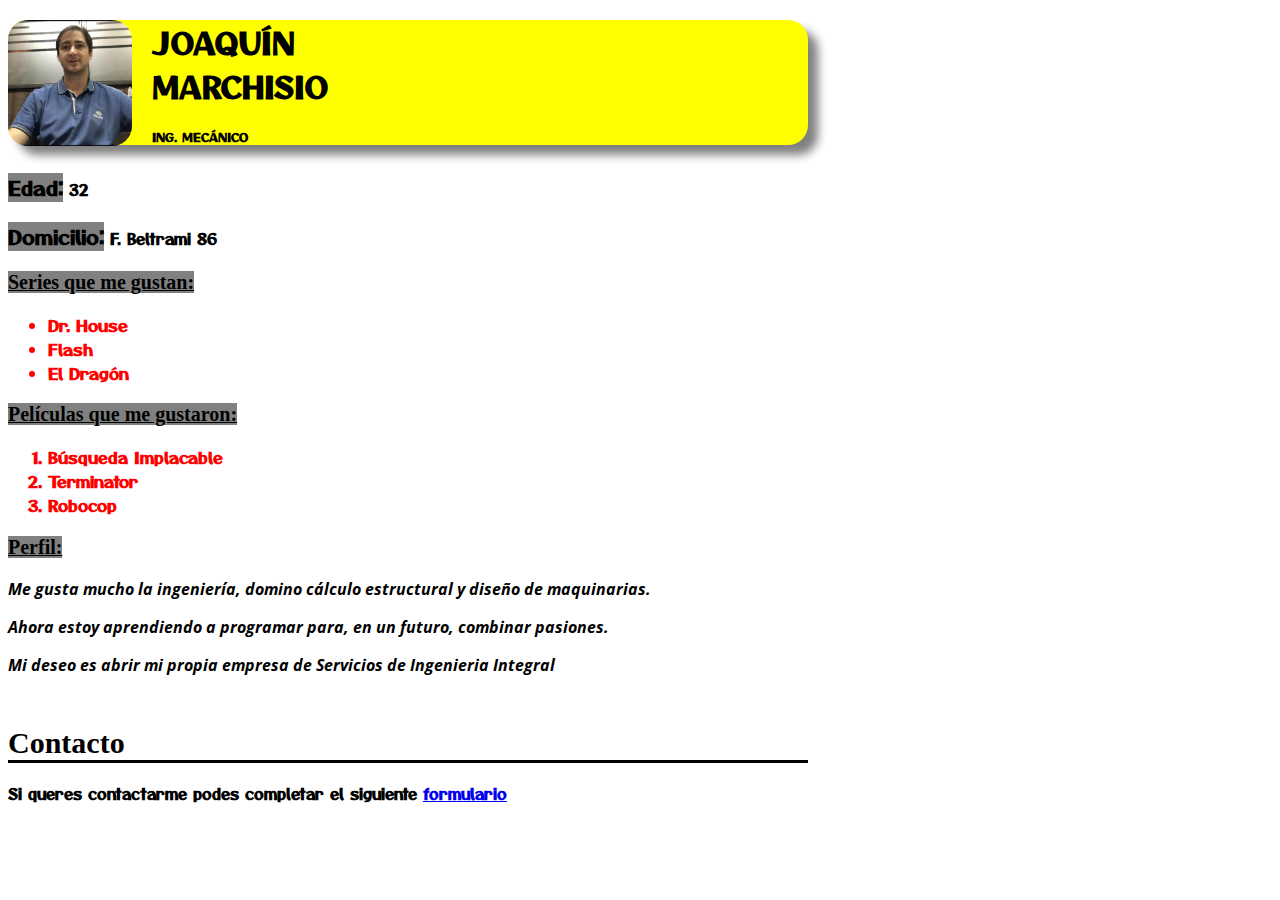
<file: index.html>
<!DOCTYPE html>
<!--Indica que es la última version de html-->
<html lang="es">

<!-- En el head va todo lo que no podemos ver en la página -->

<head>
    <meta charset="UTF-8">
    <meta http-equiv="X-UA-Compatible" content="IE=edge">
    <meta name="viewport" content="width=device-width, initial-scale=1.0">
    <title>CV de Joaquin Marchisio</title>
    <!-- Copio link de la página https://fonts.google.com/  -->
    <link rel="preconnect" href="https://fonts.googleapis.com">
    <link rel="preconnect" href="https://fonts.gstatic.com" crossorigin>
    <link
        href="https://fonts.googleapis.com/css2?family=Open+Sans:ital,wght@0,300;0,400;1,400&family=Otomanopee+One&display=swap"
        rel="stylesheet">
    <!-- Comunico el documento html con la hoja de estilos CSS -->
    <link rel="stylesheet" href="styleCV.css">
</head>

<!-- En el body va todo lo que vemos en la página -->

<body>
    <div class="contenedor">
        <!-- Agrego foto de perfil -->
        <img src="assets/fotoPerfil.jpeg" alt="fotoPerfilJoa">
        <h1 class="titulo">Joaquín <br> Marchisio</h1>
        <h6 class="subtitulo">Ing. Mecánico</h6>
    </div>


    <h4><span class="remarcar">Edad:</span> 32</h4>
    <h4><span class="remarcar">Domicilio:</span> F. Beltrami 86</h4>
    <h3><span class="remarcar">Series que me gustan:</span> </h3>
    <!-- Agrego listas para enumerar las series (listas desordenadas) -->
    <ul>
        <li>Dr. House</li>
        <li>Flash</li>
        <li>El Dragón</li>
    </ul>
    <h3><span class="remarcar">Películas que me gustaron: </span> </h3>
    <!-- Uso otro formato (listas ordenadas) de listas para enumerar las peliculas -->
    <ol>
        <li>Búsqueda Implacable</li>
        <li>Terminator</li>
        <li>Robocop</li>
    </ol>

    <h3><span class="remarcar">Perfil:</span></h3>
    <p>Me gusta mucho la ingeniería, domino cálculo estructural y diseño de maquinarias.</p>
    <p>Ahora estoy aprendiendo a programar para, en un futuro, combinar pasiones.</p>
    <p>Mi deseo es abrir mi propia empresa de Servicios de Ingenieria Integral</p>
    <div>
        <h5 class="separador">Contacto</h5>
    </div>
    <h4>Si queres contactarme podes completar el siguiente <a href="formularioDeContacto.html" target="=_BLANK">
            formulario</a></h4>

</body>

</html>
</file>
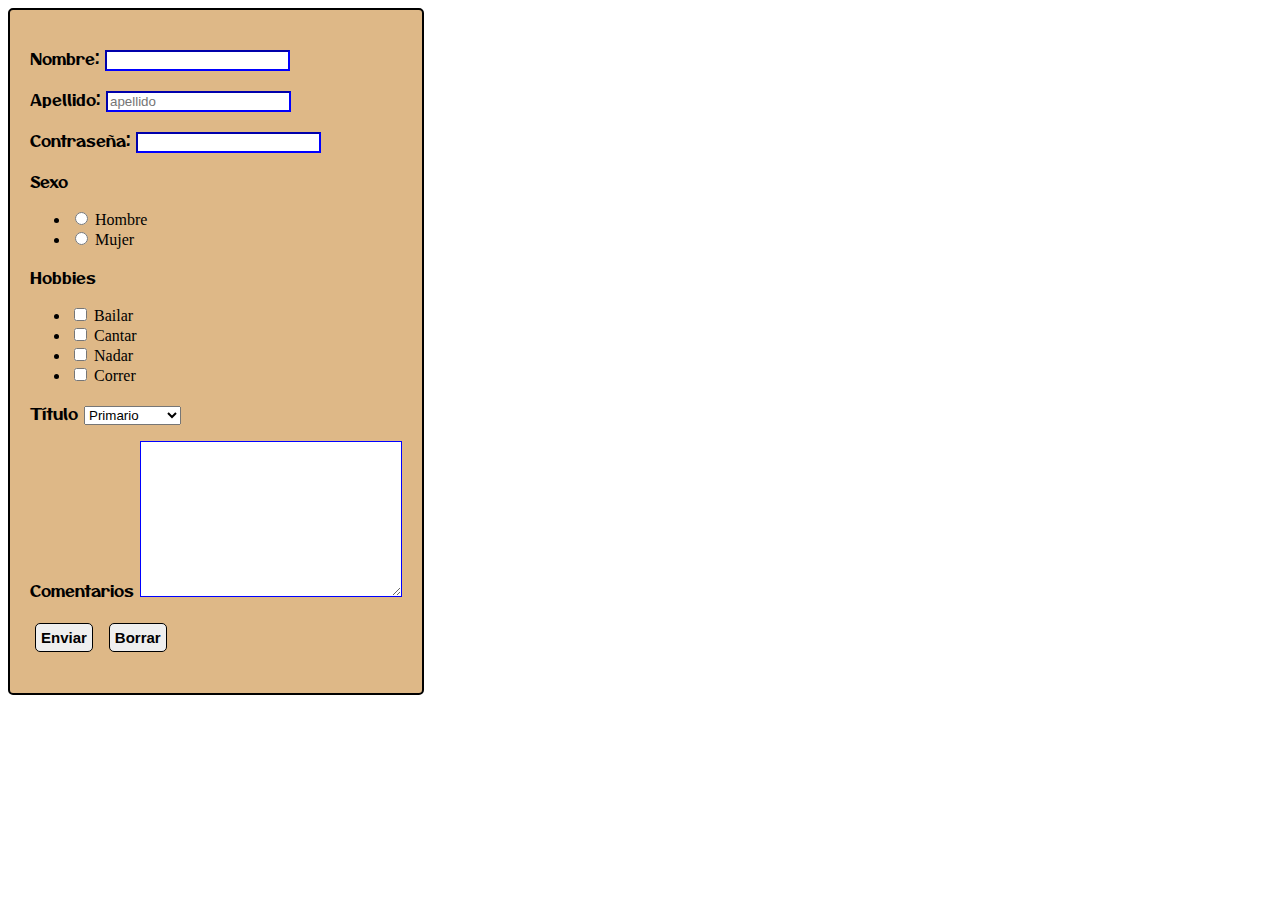
<file: formularioDeContacto.html>
<!DOCTYPE html>
<html lang="en">

<head>
    <meta charset="UTF-8">
    <meta http-equiv="X-UA-Compatible" content="IE=edge">
    <meta name="viewport" content="width=device-width, initial-scale=1.0">
    <title>Formulario de Contacto</title>
    <!-- Copio link de la página https://fonts.google.com/  -->
    <link rel="preconnect" href="https://fonts.googleapis.com">
    <link rel="preconnect" href="https://fonts.gstatic.com" crossorigin>
    <link
        href="https://fonts.googleapis.com/css2?family=Open+Sans:ital,wght@0,300;0,400;1,400&family=Otomanopee+One&display=swap"
        rel="stylesheet">
    <!-- Linkeo el css -->
    <link rel="stylesheet" href="estiloFormulario.css">
</head>

<body>
    <!-- Creo el formulario de Contacto, tomando ejemplo de apunte teórico. -->
    <form action="" method="" class="caja">
        <p>
            <label for="nom">Nombre:</label>
            <input type="text" name="nombre" class="bordesInput">
        </p>
        <p>
            <label for="ape">Apellido:</label>
            <input type="text" name="apellido" placeholder="apellido" class="bordesInput">
        </p>
        <p>
            <label for="pass">Contraseña:</label>
            <input type="password" name="pass" class="bordesInput">
        </p>
        <p>
            <label for="sexo">Sexo</label>
        <ul>
            <li>
                <input type="radio" name="sexo" value="hombre">
                <label>Hombre</label>
            </li>
            <li>
                <input type="radio" name="sexo" value="mujer">
                <label>Mujer</label>
            </li>
        </ul>
        </p>

        <p>
            <label>Hobbies</label>
        <ul>
            <li>
                <input type="checkbox" name="hobbies[]" value="bailar" id="bailar">
                <label for="bailar">Bailar</label>
            </li>
            <li>
                <input type="checkbox" name="hobbies[]" value="cantar" id="cantar">
                <label for="cantar">Cantar</label>
            </li>
            <li>
                <input type="checkbox" name="hobbies[]" value="nadar" id="nadar">
                <label for="nadar">Nadar</label>
            </li>
            <li>
                <input type="checkbox" name="hobbies[]" value="correr" id="correr">
                <label for="correr">Correr</label>
            </li>
        </ul>

        </p>

        <p>
            <label for="titulo">Título</label>
            <select name="titulo">
                <option value="primario">Primario</option>
                <option value="secundario">Secundario</option>
                <option value="terciario">Terciario</option>
                <option value="universitario">Universitario</option>
            </select>
        </p>
        <p>
            <label for="comentarios">Comentarios</label>
            <textarea name="comentarios" id="" cols="30" rows="10" class="bordesInput"></textarea>
        </p>
        <p>
            <input type="submit" value="Enviar" class="botones">
            <input type="reset" value="Borrar" class="botones">
            
        </p>

    </form>
</body>

</html>
</file>
<file: styleCV.css>
/* font-family: 'Open Sans', sans-serif; */
/* font-family: 'Otomanopee One', sans-serif; */

/*Doy estilo al título*/
.contenedor{
    background-color: yellow;
    text-transform: uppercase;
    font-size: 15px;
    border-radius: 20px;
    box-sizing: border-box;
    text-align: left;
    width: 800px;
    box-shadow: 10px 10px 10px grey; /*Agrego sombra a la caja*/ 
    
}
/*Hago la imagen flotante para poder ubicarla*/
.contenedor img{
    width: 124px;
    height: auto;
    float: left;
    margin-right: 20px;
    background-color: yellow; 
    border-radius: 20px;
}

.subtitulo{
    font-size: 12px;
    margin-top: 5px;
    margin-left: 100px;
    font-family: 'Otomanopee One', sans-serif; /*Agrego estilo de página https://fonts.google.com/ */
    
}
/*Doy estilo a los párrafos*/
p{
    font-style: italic;
    font-weight: bold;
    font-family:'Open Sans', sans-serif;
    margin-bottom: 1px;
}
h3{
    text-decoration-line: underline;
    font-weight: bold;
}

/*Remarco algunos subtítulos*/
.remarcar{
    background-color:grey;
    font-size: 20px;
}

li{
    color: red;
    font-weight: bold;
    font-family: 'Otomanopee One', sans-serif; 
}

h1,h2{
     font-family: 'Otomanopee One', sans-serif; 
}

h5{
    font-size: 30px;
}

h4{
    font-size: 15px;
    font-family: 'Otomanopee One', sans-serif;
}
.separador{
    border-bottom: 3px solid black;
    width: 800px;
    margin-bottom: 1px;
}

.tamanoImagen{
    width: 50px;
    height: auto;
    padding-block: 5px;

}
</file>
<file: estiloFormulario.css>
/* font-family: 'Open Sans', sans-serif; */
/* font-family: 'Otomanopee One', sans-serif; */

p{
    font-family: 'Otomanopee One', sans-serif;
}

.bordesInput{
    border-color: blue;
}

.caja{
    background-color: burlywood;
    border-radius: 5px;
    border: 2px solid black;
    width: max-content;
    padding: 20px;
}
.botones{
    border: 1px solid black;
    border-radius: 5px;
    font-size: 15px;
    font-weight:bold ;
    padding: 5px;
    margin: 5px;

}
</file>
